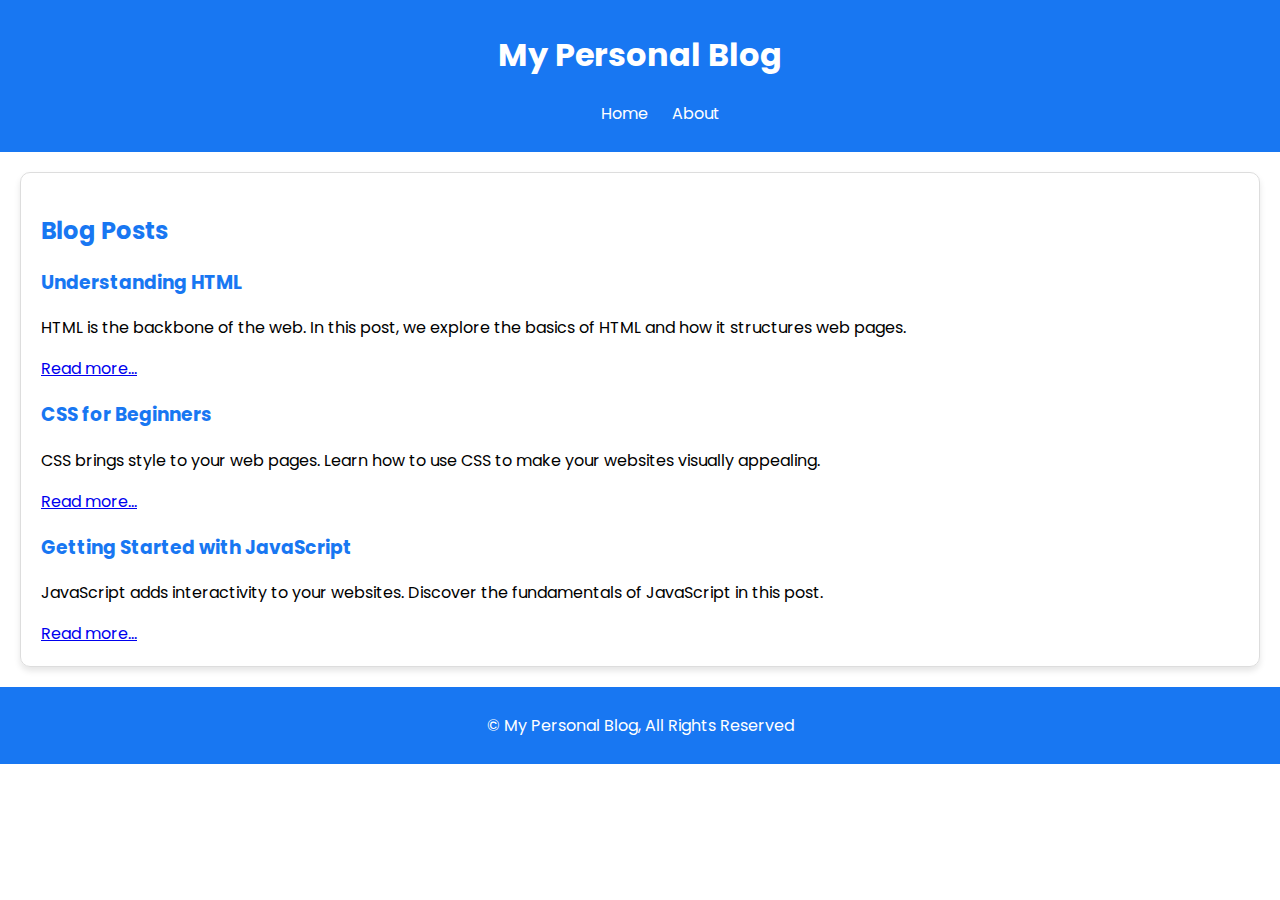
<file: index.html>
<html lang="en">
<head>
    <meta charset="UTF-8">
    <meta name="viewport" content="width=device-width, initial-scale=1.0">
    <title>Blog Saya</title>
    <link rel="preconnect" href="https://fonts.googleapis.com">
    <link rel="preconnect" href="https://fonts.gstatic.com" crossorigin>
    <link href="https://fonts.googleapis.com/css2?family=Poppins:ital,wght@0,100;0,200;0,300;0,400;0,500;0,600;0,700;0,800;0,900;1,100;1,200;1,300;1,400;1,500;1,600;1,700;1,800;1,900&display=swap" rel="stylesheet">
    <link rel="stylesheet" href="styles.css">
</head>
<body>
    <header>
        <h1>My Personal Blog</h1>
    
        <nav>
            <ul>
                <li><a href="index.html">Home</a></li>
                <li><a href="about.html">About</a></li>
            </ul>
        </nav>
    </header>

    <main>
        <section>
            <h2>Blog Posts</h2>
            <article>
                <h3>Understanding HTML</h3>
                <p>HTML is the backbone of the web. In this post, we explore the basics of HTML and how it structures web pages.</p>
                <a href="post.html">Read more...</a>
            </article>
            <article>
                <h3>CSS for Beginners</h3>
                <p>CSS brings style to your web pages. Learn how to use CSS to make your websites visually appealing.</p>
                <a href="post.html">Read more...</a>
            </article>
            <article>
                <h3>Getting Started with JavaScript</h3>
                <p>JavaScript adds interactivity to your websites. Discover the fundamentals of JavaScript in this post.</p>
                <a href="post.html">Read more...</a>
            </article>
        </section>
    </main>

    <footer>
        <p>&copy My Personal Blog, All Rights Reserved</p>
    </footer>
</body>
</html>
</file>
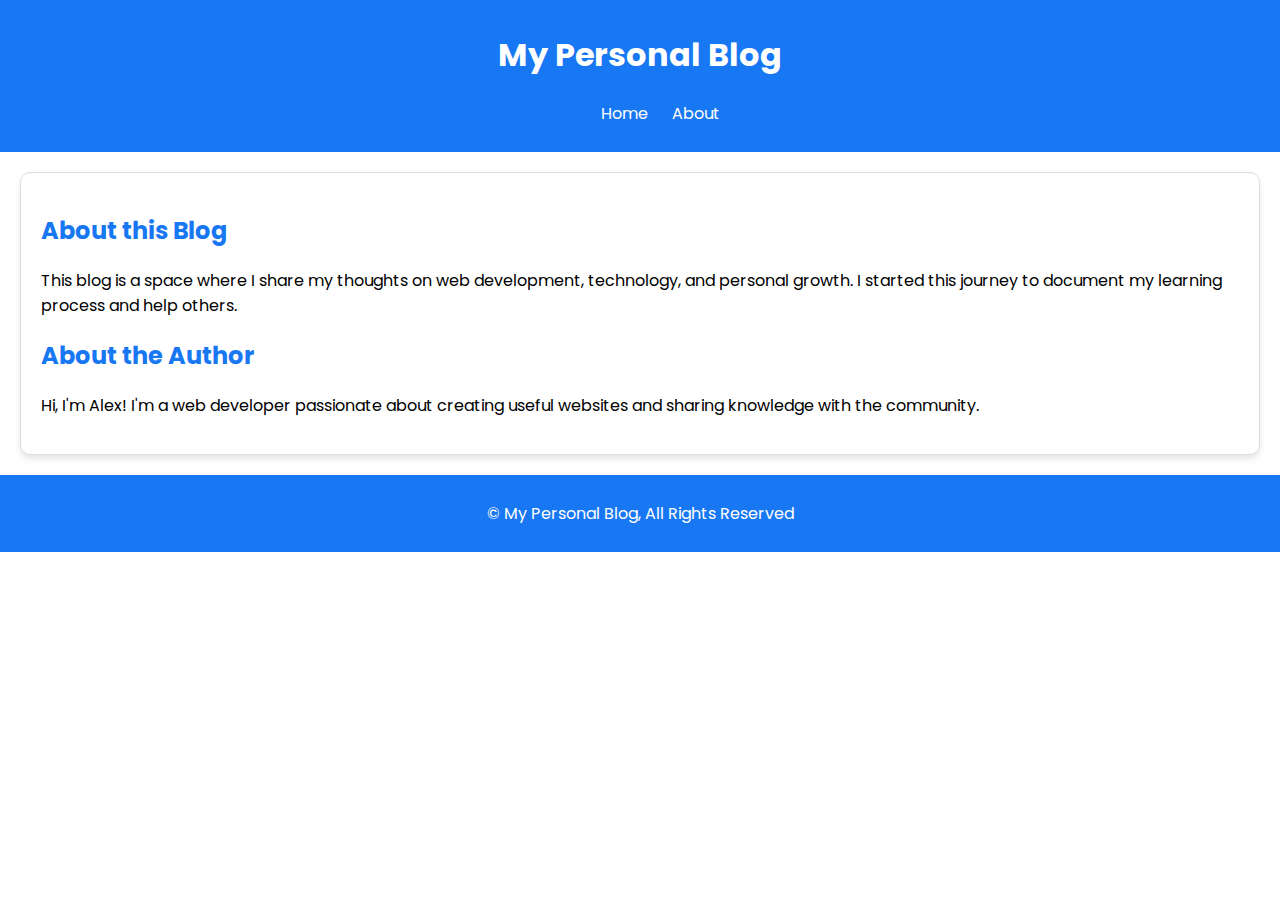
<file: about.html>
<html lang="en">
<head>
    <meta charset="UTF-8">
    <meta name="viewport" content="width=device-width, initial-scale=1.0">
    <title>Blog Saya</title>
    <link rel="preconnect" href="https://fonts.googleapis.com">
<link rel="preconnect" href="https://fonts.gstatic.com" crossorigin>
<link href="https://fonts.googleapis.com/css2?family=Poppins:ital,wght@0,100;0,200;0,300;0,400;0,500;0,600;0,700;0,800;0,900;1,100;1,200;1,300;1,400;1,500;1,600;1,700;1,800;1,900&display=swap" rel="stylesheet">
    <link rel="stylesheet" href="styles.css">
</head>
<body>
    <header>
        <h1>My Personal Blog</h1>
    
        <nav>
            <ul>
                <li><a href="index.html">Home</a></li>
                <li><a href="about.html">About</a></li>
            </ul>
        </nav>
    </header>

    <main>
        <section>
            <h2>About this Blog</h2>
            <p>This blog is a space where I share my thoughts on web development, technology, and personal growth. I started this journey to
                document my learning process and help others.</p>
        </section>

        <section>
            <h2>About the Author</h2>
            <p>Hi, I'm Alex! I'm a web developer passionate about creating useful websites and sharing knowledge with the community.</p>
        </section>
    </main>

    <footer>
        <p>&copy My Personal Blog, All Rights Reserved</p>
    </footer>
</body>
</html>
</file>
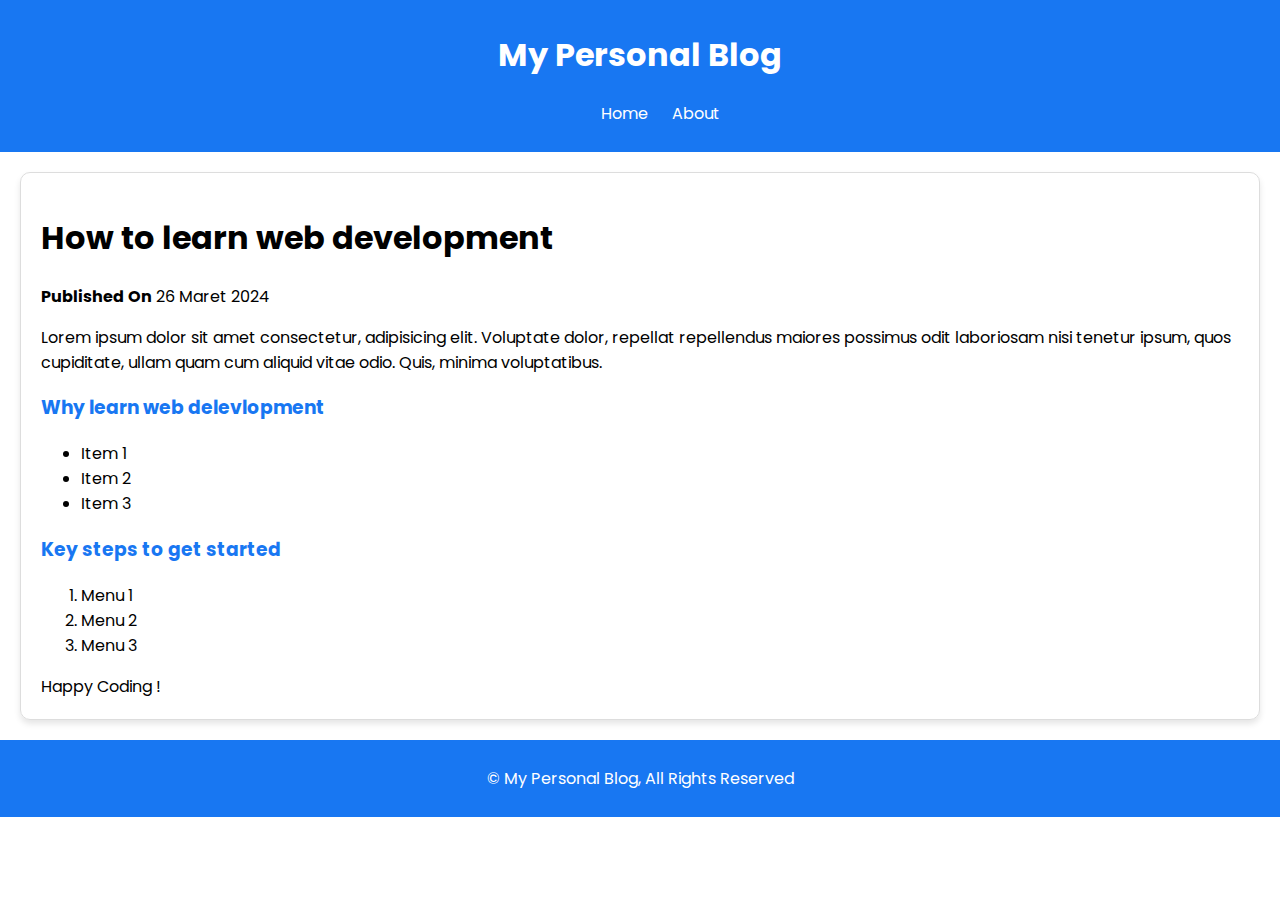
<file: post.html>
<html lang="en">
<head>
    <meta charset="UTF-8">
    <meta name="viewport" content="width=device-width, initial-scale=1.0">
    <title>Blog Saya</title>
    <link rel="preconnect" href="https://fonts.googleapis.com">
<link rel="preconnect" href="https://fonts.gstatic.com" crossorigin>
<link href="https://fonts.googleapis.com/css2?family=Poppins:ital,wght@0,100;0,200;0,300;0,400;0,500;0,600;0,700;0,800;0,900;1,100;1,200;1,300;1,400;1,500;1,600;1,700;1,800;1,900&display=swap" rel="stylesheet">
    <link rel="stylesheet" href="styles.css">
</head>
<body>
    <header>
        <h1>My Personal Blog</h1>
    
        <nav>
            <ul>
                <li><a href="index.html">Home</a></li>
                <li><a href="about.html">About</a></li>
            </ul>
        </nav>
    </header>

    <main>
        <h1>How to learn web development</h1>
        <strong>Published On</strong> 26 Maret 2024
        <p>Lorem ipsum dolor sit amet consectetur, adipisicing elit. Voluptate dolor, repellat repellendus maiores possimus odit laboriosam nisi tenetur ipsum, quos cupiditate, ullam quam cum aliquid vitae odio. Quis, minima voluptatibus.</p>

        <h3>Why learn web delevlopment</h3>
        <ul>
            <li>Item 1</li>
            <li>Item 2</li>
            <li>Item 3</li>
        </ul>

        <h3>Key steps to get started</h3>
        <ol>
            <li>Menu 1</li>
            <li>Menu 2</li>
            <li>Menu 3</li>
        </ol>

        Happy Coding !
    </main>

    <footer>
        <p>&copy My Personal Blog, All Rights Reserved</p>
    </footer>
</body>
</html>
</file>
<file: styles.css>
body {
    font-family: "Poppins", sans-serif;
    margin: 0;
    padding: 0
}

header {
    background-color: #1877f2;
    color: white;
    text-align: center;
    padding: 10px;
}

nav ul {
    list-style: none;
}

nav ul li {
    display: inline;
}

nav ul li a {
    color: white;
    text-decoration: none;
    padding: 10px;
}

nav ul li a:hover {
    background-color: #145dbf;
}

main {
    border: 1px solid #ddd;
    margin: 20px;
    padding: 20px;
    border-radius: 10px;
    box-shadow: 0 4px 6px rgba(0,0,0,0.1);
}

main h2, main h3 {
    color: #1877f2;
}

footer {
    background-color: #1877f2;
    color: white;
    text-align: center;
    padding: 10px
}
</file>
